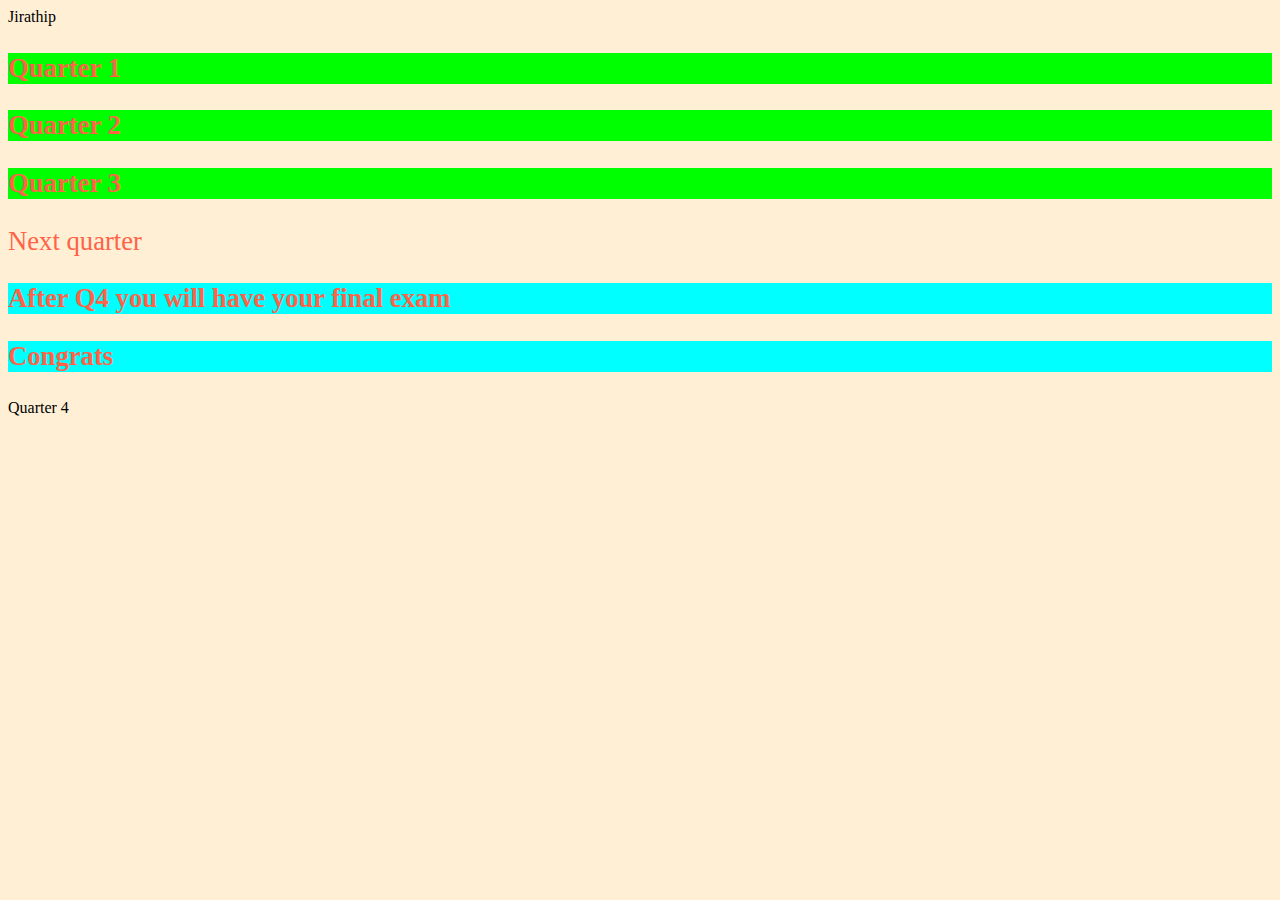
<file: week2/index.html>
<!DOCTYPE html>
<html lang="en">
<head>
    <meta charset="UTF-8">
    <meta http-equiv="X-UA Compatible" content="IE-edge">
    <meta name="viewpoint" content="width=device-width, initial-scale=1.0">
    <title>Document</title>
    <style>
        *{
            background-color: papayawhip;
        }
        div p{ /* descendant selectors*/
            color:tomato;
            font-size: 20pt;
        }
        div > p{ /*child selector*/
            background-color: lime;
            font-weight: bold;
        }
        section + p { /*Adjacent sibling selectors (+) */
            background-color: red;
        }
        section ~ p{/*General sibling selector (~) */
            background-color: cyan;
        }
    </style>
</head>
<body>
    <div>
        Jirathip
        <p>Quarter 1</p>
        <p>Quarter 2</p>
        <p>Quarter 3</p>
        <section>
            <p>Next quarter</p>
        </section>
        <p>After Q4 you will have your final exam</p>
        <p>Congrats</p>
    </div>
    <p>Quarter 4</p>
</body>
</html>
</file>
